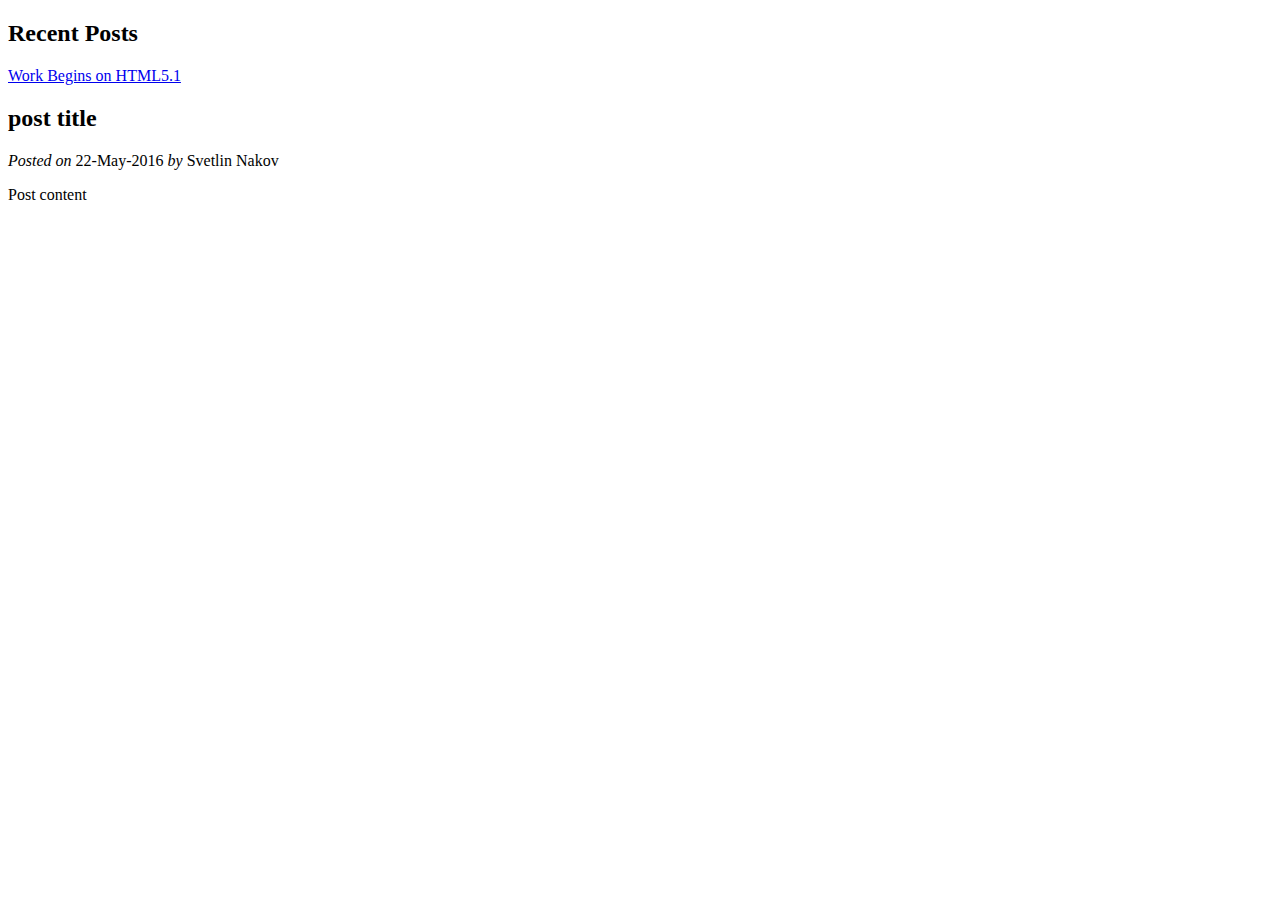
<file: target/classes/templates/index.html>
<!DOCTYPE html>
<html xmlns:th="http://www.thymeleaf.org">

<head th:replace="layout :: site-head">
    <title>Spring MVC Blog</title>
</head>

<body>

<header th:replace="layout :: site-header" />

<aside>
    <h2>Recent Posts</h2>
    <a href="#" th:each="p : ${latest5posts}" th:text="${p.title}" th:href="@{/posts/view/{id}/(id=${p.id})}">Work Begins on HTML5.1</a>
</aside>

<main id="posts">
    <article th:each="p : ${latest3posts}">
        <h2 class="title" th:text="${p.title}">post title</h2>
        <div class="date">
            <i>Posted on</i>
            <span th:text="${#dates.format(p.date, 'dd-MMM-yyyy')}">22-May-2016</span>
            <span th:if="${p.author}" th:remove="tag">
          <i>by</i>
          <span th:text="${p.author.fullName != null ?
                        p.author.fullName : p.author.username}">Svetlin Nakov</span>
        </span>
        </div>
        <p class="content" th:utext="${p.body}">Post content</p>
    </article>
</main>

<footer th:replace="layout :: site-footer" />
</body>

</html>
</file>
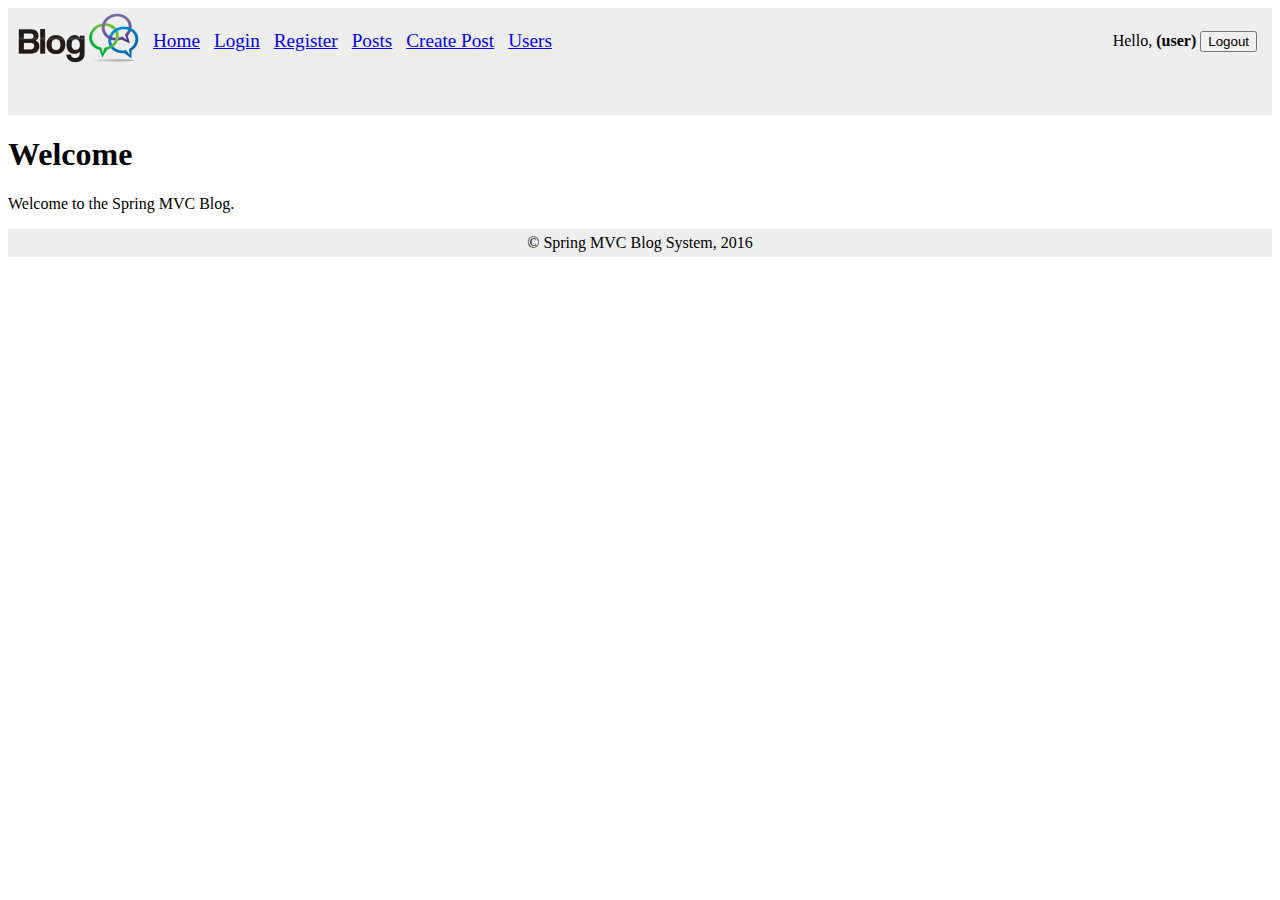
<file: target/classes/templates/layout.html>
<!DOCTYPE html>
<html xmlns:th="https://www.thymeleaf.org">

<head th:fragment="site-head">
    <meta charset="UTF-8" />
    <link rel="stylesheet" href="../public/css/styles.css" th:href="@{/css/styles.css}" />
    <link rel="icon" href="../public/img/favicon.ico" th:href="@{/img/favicon.ico}" />
    <script src="../public/js/jquery-3.1.0.min.js" th:src="@{/js/jquery-3.1.0.min.js}"></script>
    <script src="../public/js/blog-scripts.js" th:src="@{/js/blog-scripts.js}"></script>
    <meta th:include="this :: head" th:remove="tag"/>
</head>
<body>
<header th:fragment="site-header" th:remove="tag">
    <header>
        <a href="index.html" th:href="@{/}"><img
                src="../public/img/site-logo.png" th:src="@{/img/site-logo.png}" /></a>
        <a href="index.html" th:href="@{/}">Home</a>
        <a href="users/login.html" th:href="@{/users/login}">Login</a>
        <a href="users/register.html" th:href="@{/users/register}">Register</a>
        <a href="posts/index.html" th:href="@{/posts}">Posts</a>
        <a href="posts/create.html" th:href="@{/posts/create}">Create Post</a>
        <a href="users/index.html" th:href="@{/users}">Users</a>
        <div id="logged-in-info">
            <span>Hello, <b>(user)</b></span>
            <form method="post" th:action="@{/users/logout}">
                <input type="submit" value="Logout"/>
            </form>
        </div>
    </header>

    <ul id="messages" th:with="notifyMessages=${session[T(blog.services
          .NotificationServiceImpl).NOTIFY_MSG_SESSION_KEY]}">
        <li th:each="msg : ${notifyMessages}" th:text="${msg.text}"
            th:class="${#strings.toLowerCase(msg.type)}">
        </li>
        <span th:if="${notifyMessages}" th:remove="all" th:text="${session.remove(
          T(blog.services.NotificationServiceImpl).NOTIFY_MSG_SESSION_KEY)}"></span>

    </ul>
</header>
<h1>Welcome</h1>
<p>Welcome to the Spring MVC Blog.</p> <footer th:fragment="site-footer">
    &copy; Spring MVC Blog System, 2016
</footer>
</body>
</html>
</file>
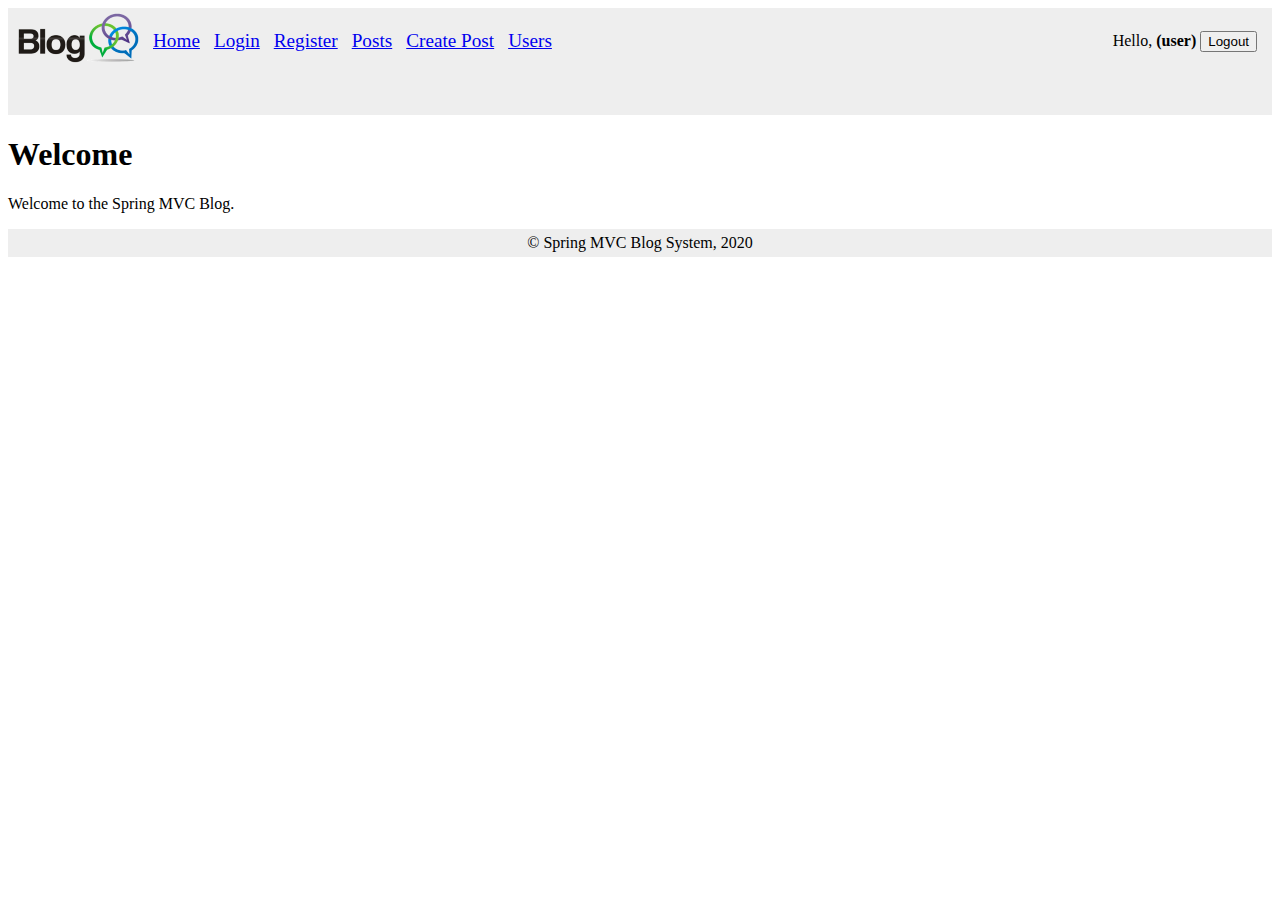
<file: src/main/resources/templates/layout.html>
<!DOCTYPE html>
<html xmlns:th="https://www.thymeleaf.org">

<head th:fragment="site-head">
    <meta charset="UTF-8" />
    <link rel="stylesheet" href="../public/css/styles.css" th:href="@{/css/styles.css}" />
    <link rel="icon" href="../public/img/favicon.ico" th:href="@{/img/favicon.ico}" />
    <script src="../public/js/jquery-3.1.0.min.js" th:src="@{/js/jquery-3.1.0.min.js}"></script>
    <script src="../public/js/blog-scripts.js" th:src="@{/js/blog-scripts.js}"></script>
    <meta th:include="this :: head" th:remove="tag"/>
</head>
<body>
<header th:fragment="site-header" th:remove="tag">
    <header>
        <a href="index.html" th:href="@{/}"><img
                src="../public/img/site-logo.png" th:src="@{/img/site-logo.png}" /></a>
        <a href="index.html" th:href="@{/}">Home</a>
        <a href="users/login.html" th:href="@{/users/login}">Login</a>
        <a href="users/register.html" th:href="@{/users/register}">Register</a>
        <a href="posts/index.html" th:href="@{/posts}">Posts</a>
        <a href="posts/create.html" th:href="@{/posts/create}">Create Post</a>
        <a href="users/index.html" th:href="@{/users}">Users</a>
        <div id="logged-in-info">
            <span>Hello, <b>(user)</b></span>
            <form method="post" th:action="@{/users/logout}">
                <input type="submit" value="Logout"/>
            </form>
        </div>
    </header>

    <ul id="messages" th:with="notifyMessages=${session[T(blog.services
          .NotificationServiceImpl).NOTIFY_MSG_SESSION_KEY]}">
        <li th:each="msg : ${notifyMessages}" th:text="${msg.text}"
            th:class="${#strings.toLowerCase(msg.type)}">
        </li>
        <span th:if="${notifyMessages}" th:remove="all" th:text="${session.remove(
          T(blog.services.NotificationServiceImpl).NOTIFY_MSG_SESSION_KEY)}"></span>

    </ul>
</header>

<h1>Welcome</h1>
<p>Welcome to the Spring MVC Blog.</p>

<footer th:fragment="site-footer">
    &copy; Spring MVC Blog System, 2020
</footer>
</body>
</html>
</file>
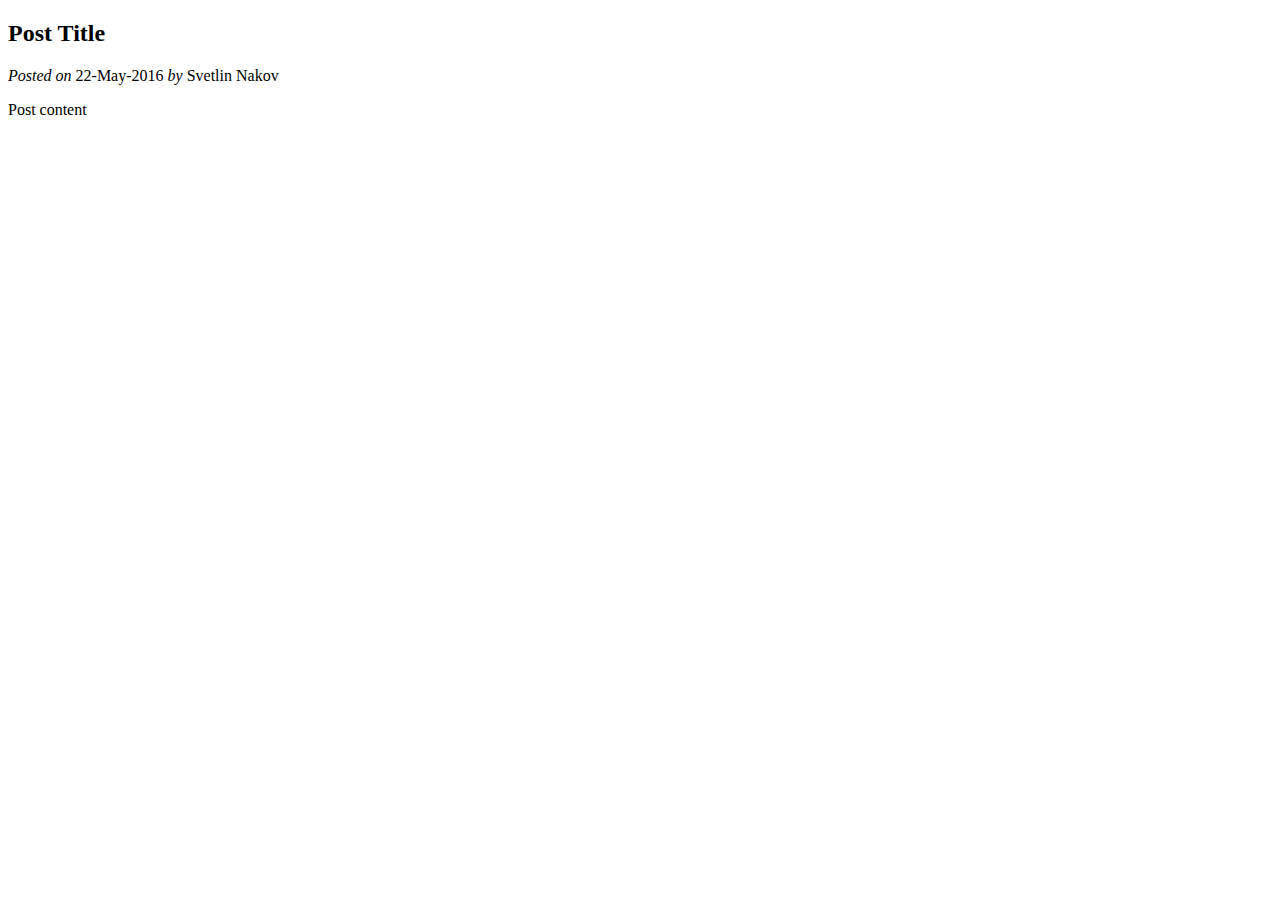
<file: target/classes/templates/posts/view.html>
<!DOCTYPE html>
<html xmlns:th="http://www.thymeleaf.org">

<head th:replace="layout :: site-head">
    <title th:text="${post.title}">View Post</title>
</head>

<body>

<header th:replace="layout :: site-header" />

<main id="posts">
    <article>
        <h2 class="title" th:text="${post.title}">Post Title</h2>
        <div class="date">
            <i>Posted on</i>
            <span th:text="${#dates.format(post.date, 'dd-MMM-yyyy')}">22-May-2016</span>
            <span th:if="${post.author}" th:remove="tag">
        <i>by</i>
        <span th:text="${post.author.fullName != null ?
                         post.author.fullName : post.author.username}">Svetlin Nakov</span>
        </span>
        </div>
        <p class="content" th:utext="${post.body}">Post content</p>
    </article>
</main>

<footer th:replace="layout :: site-footer" />

</body>

</html>
</file>
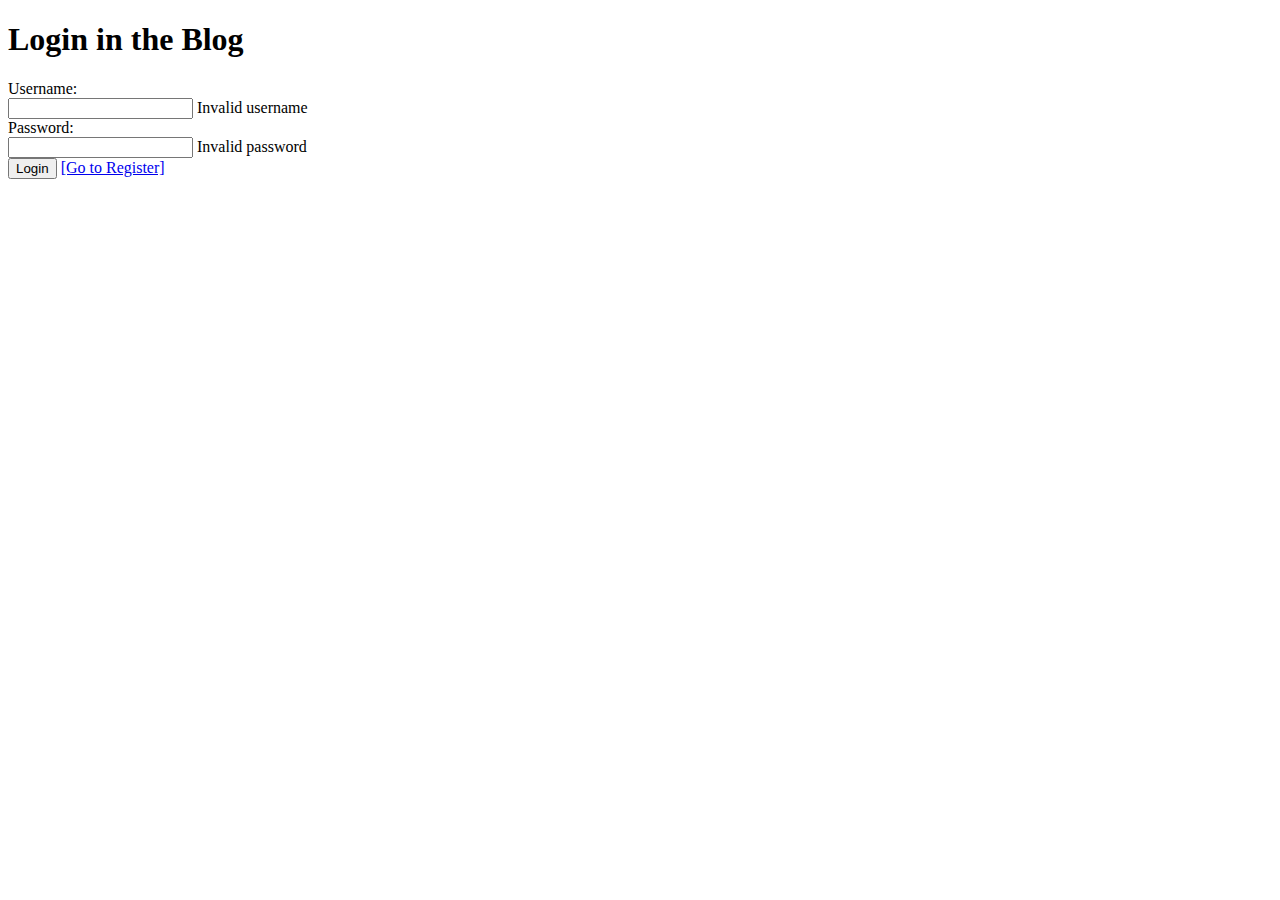
<file: target/classes/templates/users/login.html>
<!DOCTYPE html>
<html xmlns:th="http://www.thymeleaf.org">

<head th:replace="layout :: site-head">
    <title>Login</title>
</head>

<body>

<header th:replace="layout :: site-header" />

<h1>Login in the Blog</h1>

<form method="post" th:object="${loginForm}">
    <div><label for="username">Username:</label></div>
    <input id="username" type="text" name="username" th:value="*{username}" />
    <span class="formError" th:if="${#fields.hasErrors('username')}"
          th:errors="*{username}">Invalid username</span>

    <div><label for="password" th:value="*{username}">Password:</label></div>
    <input id="password" type="password" name="password" th:value="*{password}" />
    <span class="formError" th:if="${#fields.hasErrors('password')}"
          th:errors="*{password}">Invalid password</span>

    <div><input type="submit" value="Login"/>
        <a href="register.html" th:href="@{/users/register}">[Go to Register]</a></div>
</form>

<footer th:replace="layout :: site-footer" />

</body>

</html>
</file>
